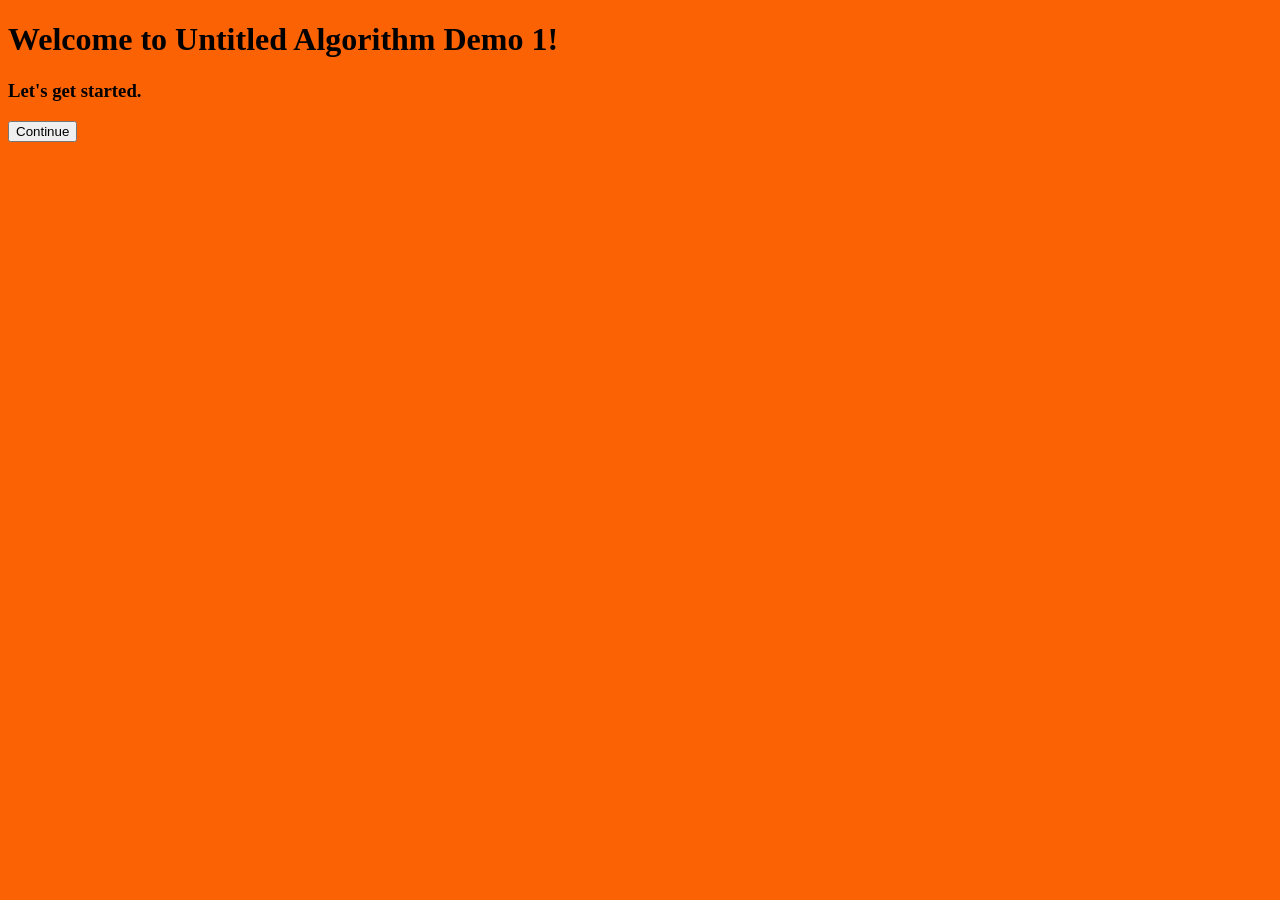
<file: index.html>
<!DOCTYPE html>
<html>
    <head>
        <link rel="stylesheet" href="index.css"/>
        <title>Untitled Algorithm - Welcome</title>
    </head>
    <body>
        <h1>Welcome to Untitled Algorithm Demo 1!</h1>
        <h3>Let's get started.</h3>
        <button type="button" onclick="window.location.href='/setup1.html';">Continue</button>
    </body>
</html>
</file>
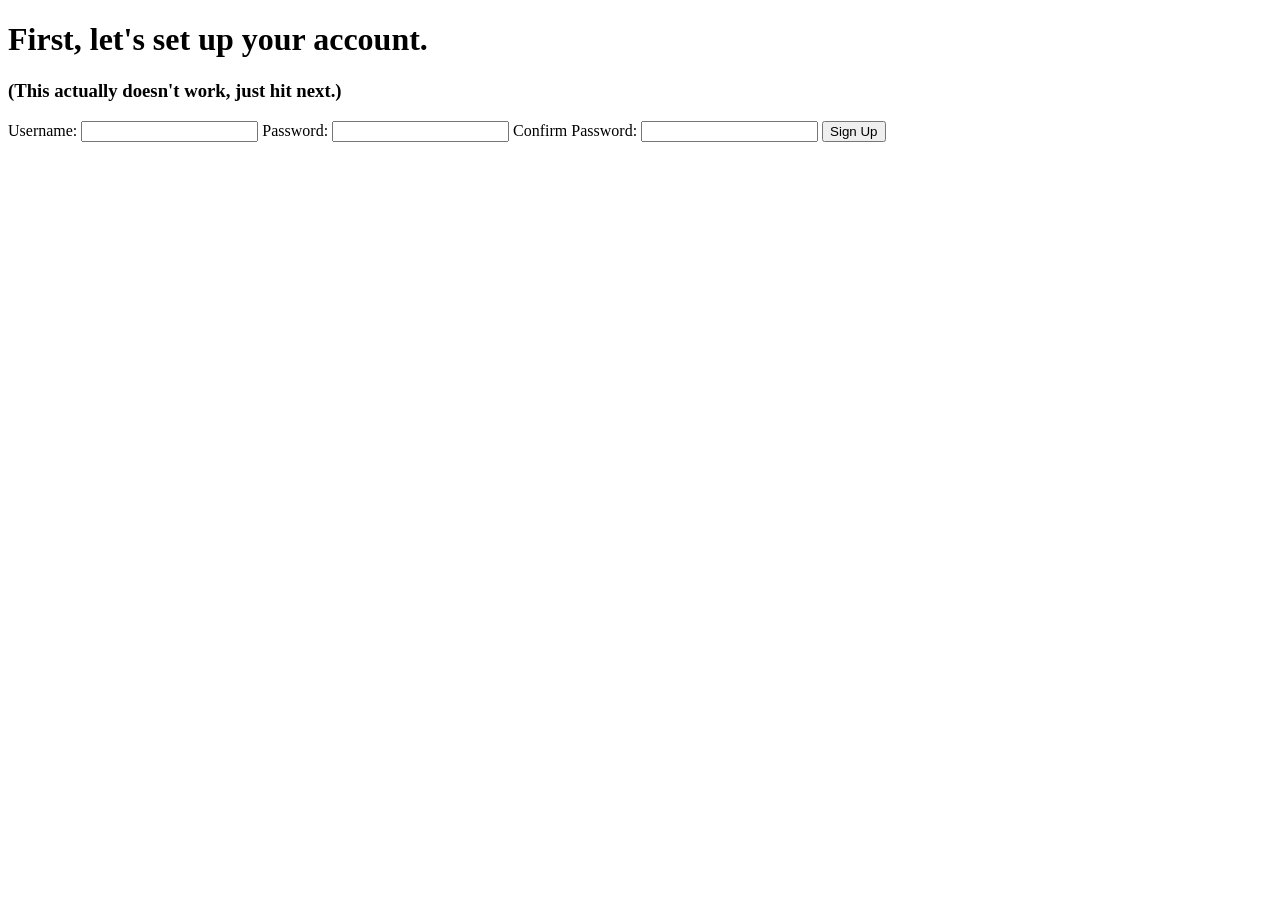
<file: setup1.html>
<!DOCTYPE html>
<html>
    <head>
        <title>Untitled Algorithm - Setup 1/3</title>
    </head>
    <body>
        <h1>First, let's set up your account.</h1>
        <h3>(This actually doesn't work, just hit next.)</h3>
        <form>
            <label for="username">Username:</label>
            <input type="text" id="username">
            <label for="password">Password:</label>
            <input type="password" id="password">
            <label for="confirm">Confirm Password:</label>
            <input type="password" id="confirm">
            <button type="submit" onclick="window.location.href='/setup2.html';">Sign Up</button>
        </form>
    </body>
</html>
</file>
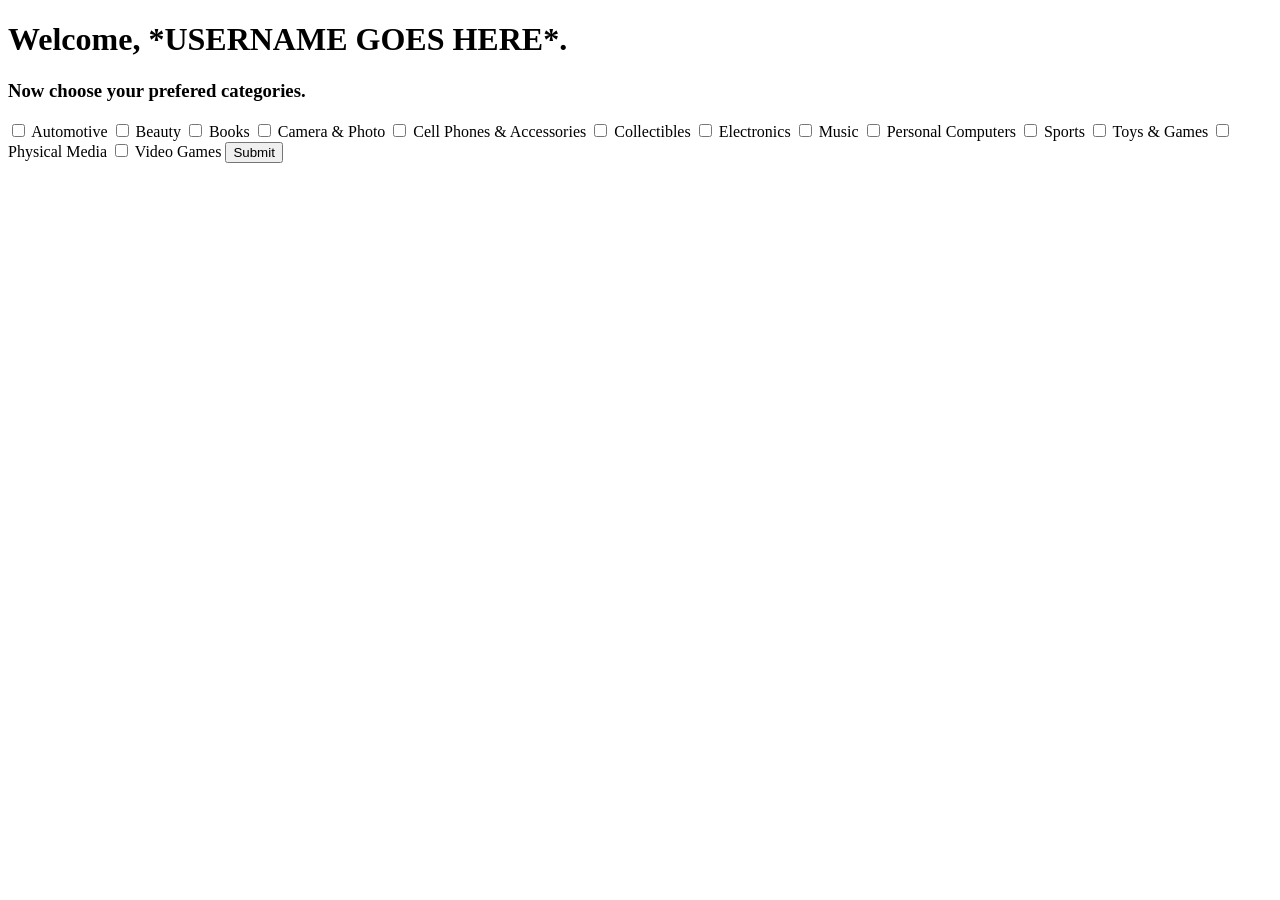
<file: setup2.html>
<!DOCTYPE html>
<html>
    <head>
        <title>Untitled Algorithm - Setup 2/3</title>
    </head>
    <body>
        <h1>Welcome, *USERNAME GOES HERE*.</h1>
        <h3>Now choose your prefered categories.</h3>
        <form>
            <label>
                <input type="checkbox">
                <span>Automotive</span>
                <input type="checkbox">
                <span>Beauty</span>
                <input type="checkbox">
                <span>Books</span>
                <input type="checkbox">
                <span>Camera & Photo</span>
                <input type="checkbox">
                <span>Cell Phones & Accessories</span>
                <input type="checkbox">
                <span>Collectibles</span>
                <input type="checkbox">
                <span>Electronics</span>
                <input type="checkbox">
                <span>Music</span>
                <input type="checkbox">
                <span>Personal Computers</span>
                <input type="checkbox">
                <span>Sports</span>
                <input type="checkbox">
                <span>Toys & Games</span>
                <input type="checkbox">
                <span>Physical Media</span>
                <input type="checkbox">
                <span>Video Games</span>
            </label>
            <button type="submit" onclick="window.location.href='/submit3.html';">Submit</button>
        </form>
    </body>
</html>
</file>
<file: index.css>
body {
    background: #FB6204;
}
</file>
